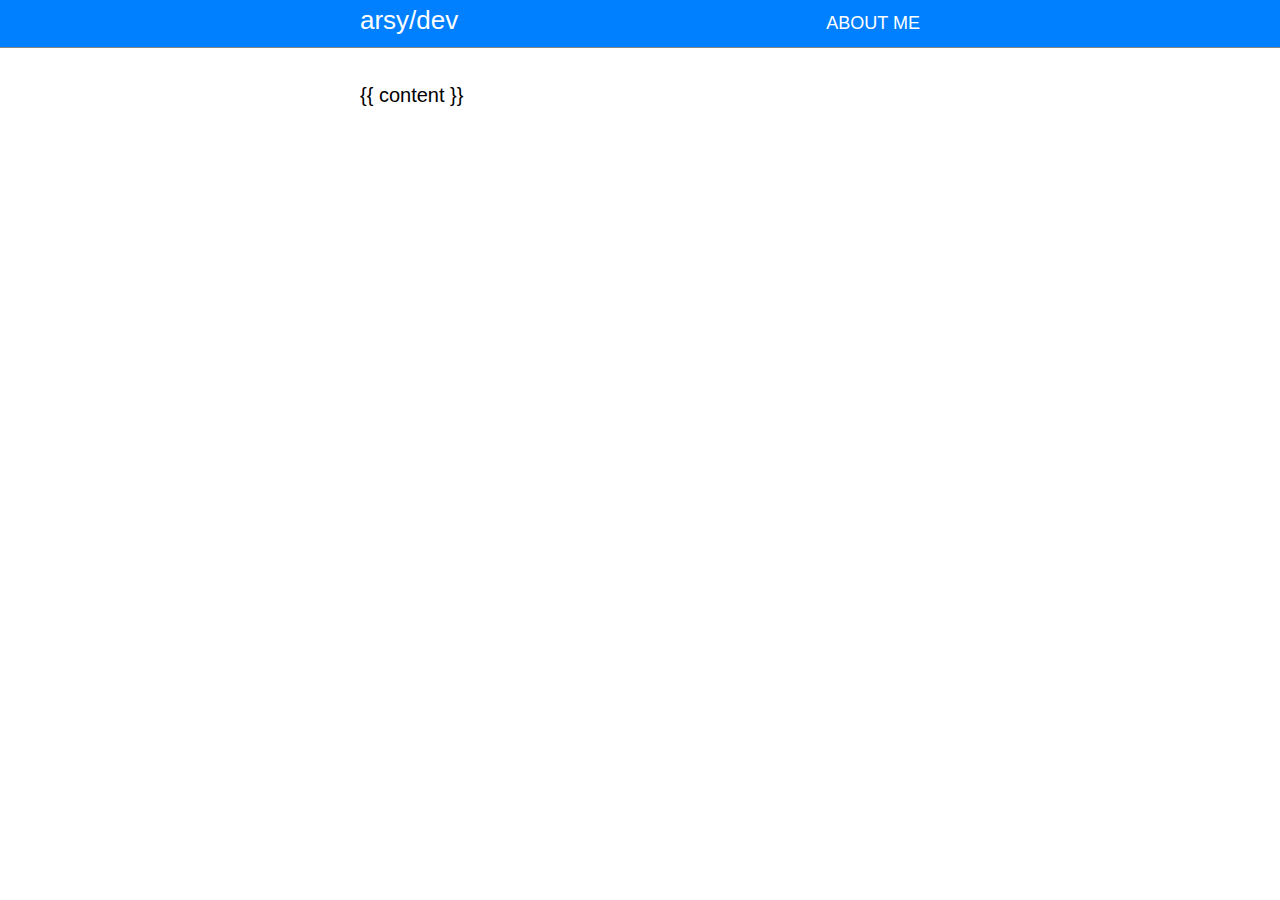
<file: _layouts/default.html>
<!DOCTYPE html>
<html lang="en-EN">
	<head>
		<meta charset="UTF-8" />
		<title>Richard Caetano's development blog</title>
		<link rel='stylesheet'  href='/css/style.css' type='text/css' media='all' />
		<link href='http://fonts.googleapis.com/css?family=Poly:400,400italic' rel='stylesheet' type='text/css'>
		<!--[if lt IE 9]>
		<script src="//html5shiv.googlecode.com/svn/trunk/html5.js"></script>
		<![endif]-->
		
		<script type="text/javascript">

		  var _gaq = _gaq || [];
		  _gaq.push(['_setAccount', 'UA-2642170-1']);
		  _gaq.push(['_trackPageview']);

		  (function() {
		    var ga = document.createElement('script'); ga.type = 'text/javascript'; ga.async = true;
		    ga.src = ('https:' == document.location.protocol ? 'https://ssl' : 'http://www') + '.google-analytics.com/ga.js';
		    var s = document.getElementsByTagName('script')[0]; s.parentNode.insertBefore(ga, s);
		  })();

		</script>
		
	</head>
	<body>
		<header>
			<div>
				<nav>
					<ul>
						<li><a href="http://arsy.org" title="About me">About me</a></li>
					</ul>
				</nav>
				<p id="logo"><a href="/">arsy/dev</a></p>
			</div>
		</header>

		<div id="content">
		{{ content }}
		</div>
		
	</body>
</html>
</file>
<file: css/style.css>
/* http://meyerweb.com/eric/tools/css/reset/
   v2.0b1 | 201101
   NOTE: WORK IN PROGRESS
   USE WITH CAUTION AND TEST WITH ABANDON */

html, body, div, span, applet, object, iframe,
h1, h2, h3, h4, h5, h6, p, blockquote, pre,
a, abbr, acronym, address, big, cite, code,
del, dfn, em, img, ins, kbd, q, s, samp,
small, strike, strong, sub, sup, tt, var,
b, u, i, center,
dl, dt, dd, ol, ul, li,
fieldset, form, label, legend,
table, caption, tbody, tfoot, thead, tr, th, td,
article, aside, canvas, details, figcaption, figure,
footer, header, hgroup, menu, nav, section, summary,
time, mark, audio, video {
  margin: 0;
  padding: 0;
  border: 0;
  outline: 0;
  font-size: 100%;
  font: inherit;
  vertical-align: baseline;
}
/* HTML5 display-role reset for older browsers */
article, aside, details, figcaption, figure,
footer, header, hgroup, menu, nav, section {
  display: block;
}
body {
line-height: 1;
}
ol, ul {
  list-style: none;
}
blockquote, q {
  quotes: none;
}
blockquote:before, blockquote:after,
q:before, q:after {
  content: '';
  content: none;
}

/* remember to define visible focus styles!
:focus {
  outline: ?????;
} */

/* remember to highlight inserts somehow! */
ins {
  text-decoration: none;
}
del {
  text-decoration: line-through;
}

table {
  border-collapse: collapse;
  border-spacing: 0;
}

body {
  font-family: 'Helvetica', serif;
  font-size: 20px;
  line-height: 1.5em;
}

h1 {
  font-size: 1.8em;
  line-height: 1.2em;
  margin-bottom: 1em;
}

h2 {
  font-size: 2em;
  margin-bottom: .9em;
}

h3 {
  font-size: 1.3em;
  margin-bottom: .5em;
  color: #333;
}

h2, a, #post h1, .page h1 {
  text-decoration: none;
  color: #666;
  line-height: 1.2em;
}

.baseline {
  font-size: 1.2em;
  font-style: italic;
  color: #222;
  padding-bottom: 2em;
}

#post h2, .page h2 {
  font-size: 1.3em;
  margin-bottom: .5em;
  color: #333;
  color: #000;
}

#post h1, .page h1 {
  font-size: 2em;
  margin-bottom: .9em;
}

header {
  background: #0080ff;
  color: #fff;
  position: fixed;
  top: 0;
  width: 100%;
  border-bottom: solid 1px #888;
  z-index: 32000;
}

header div {
  width: 560px;
  margin: 0 auto;
}

header a {
  color: #fff;
}

#logo a {
  font-size: 1.3em;
  padding: .2em 0 .4em;
  display: block;
  float: left;
}

header nav {
  float: right;
}

header nav a {
  text-transform: uppercase;
  font-size: .9em;
  display: block;
  padding: .7em 0;
}

#content {
  width: 560px;
  padding: 0 40px;
  margin: 4em auto;
  text-align: justify;
}

#content p {
  margin-bottom: 1em;
}

article {
  margin-bottom: 4em;
}

blockquote {
  font-style: italic;
  position: relative;
  padding: 0 2em;
  margin-top: 2em;
}

blockquote span {
  font-style: italic;
  color: #999;
  display: block;
  position: absolute;
}

cite {
  margin-left: 1.9em;
  font-size: .8em;
  color: #666;
}

.open {
  font-size: 4em;
  top: .1em;
  left: -.02em;
}

.close {
  font-size: 2.5em;
  bottom: -.7em;
  right: .2em;
}
</file>
